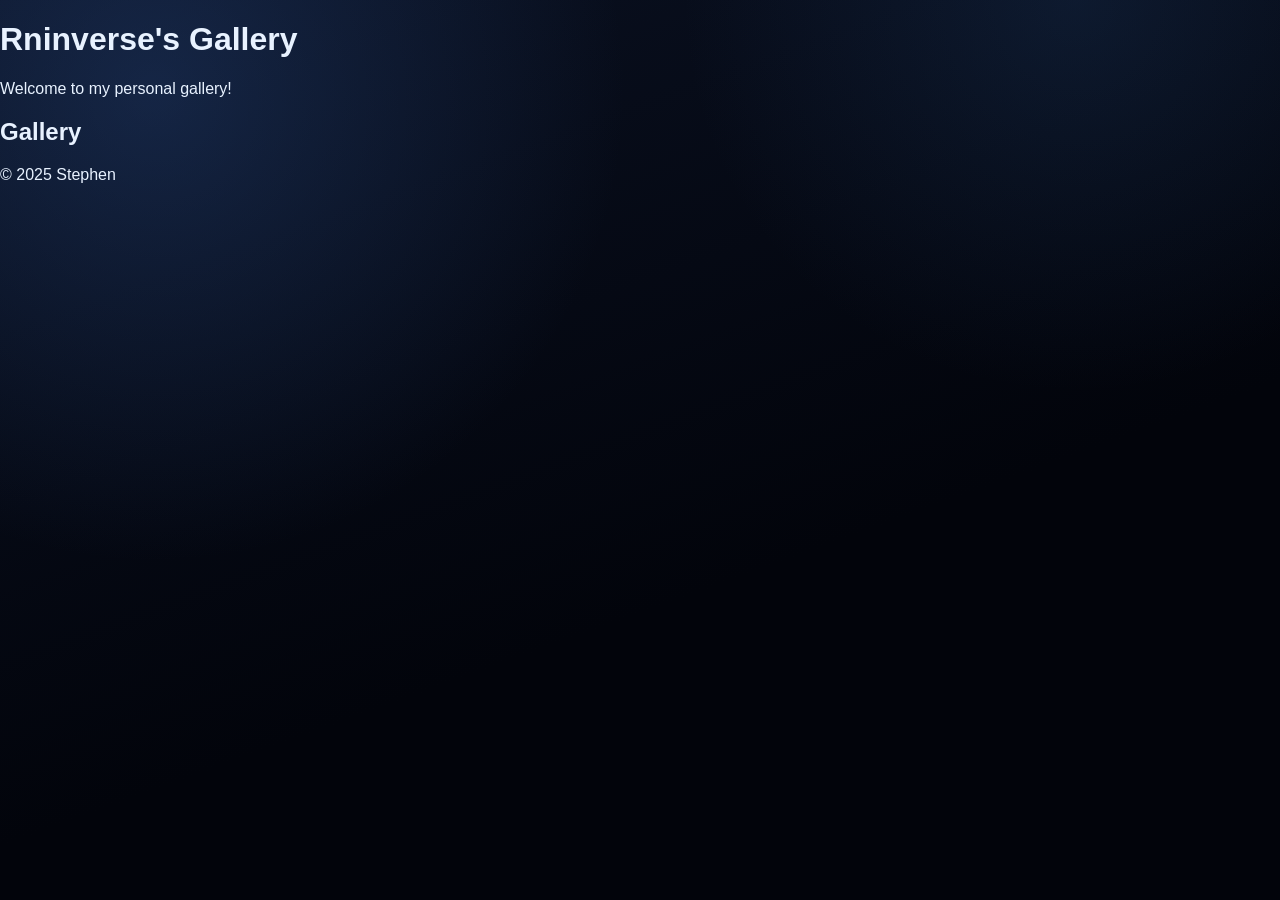
<file: gallery.html>
<!DOCTYPE html>
<html lang="en">
<head>
  <meta charset="UTF-8">
  <meta name="viewport" content="width=device-width, initial-scale=1.0">
  <title>Rninverse's Gallery</title>
  <link rel="stylesheet" href="style.css">
</head>
<body>
  <header>
    <h1>Rninverse's Gallery</h1>
    <p>Welcome to my personal gallery!</p>
  </header>

  <main>
    <section id="about">
      <h2>Gallery</h2>
    </section>
  </main>

  <footer>
    <p>© 2025 Stephen</p>
  </footer>

  <script src="script.js"></script>
</body>
</html>
</file>
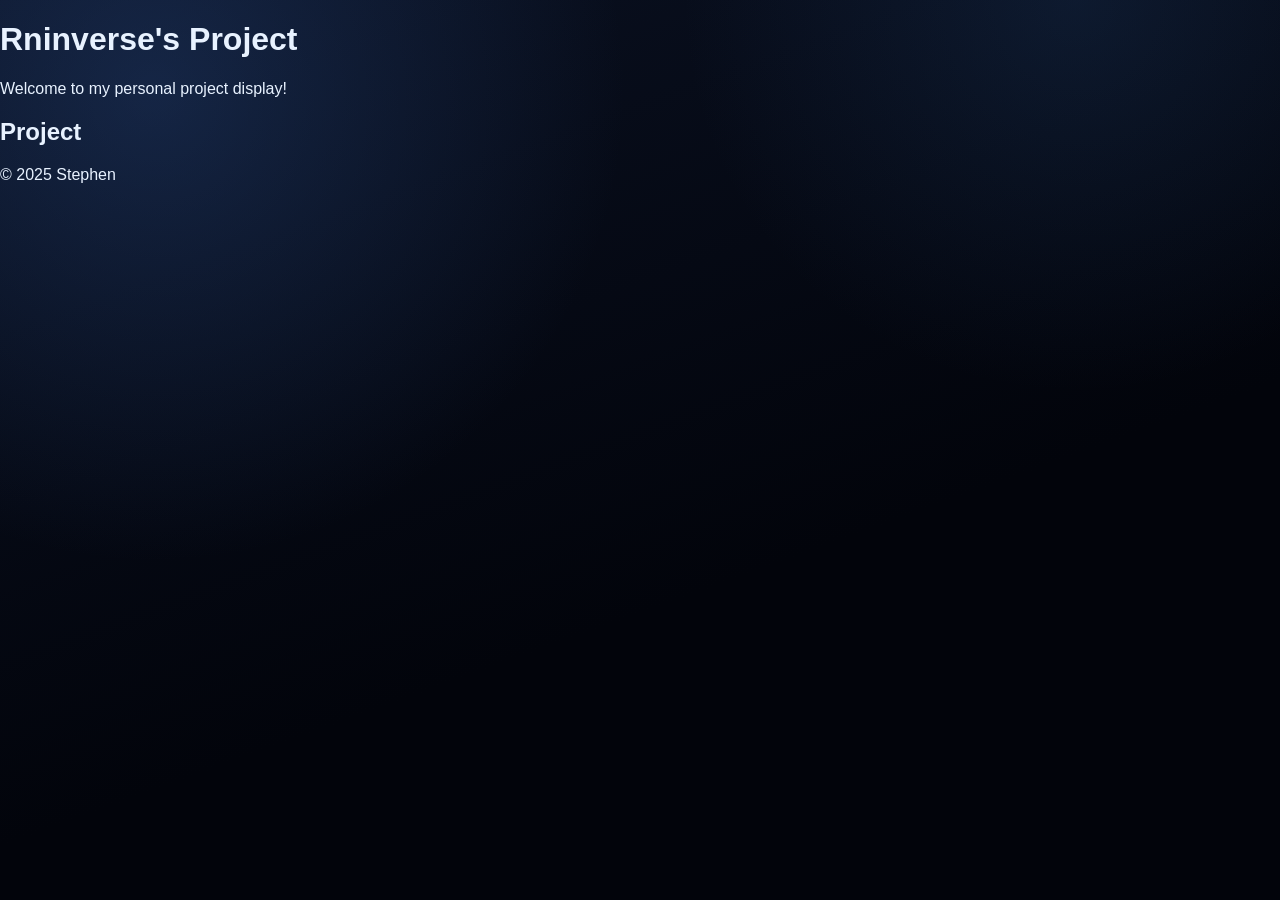
<file: project.html>
<!DOCTYPE html>
<html lang="en">
<head>
  <meta charset="UTF-8">
  <meta name="viewport" content="width=device-width, initial-scale=1.0">
  <title>Rninverse's Projcet</title>
  <link rel="stylesheet" href="style.css">
</head>
<body>
  <header>
    <h1>Rninverse's Project</h1>
    <p>Welcome to my personal project display!</p>
  </header>

  <main>
    <section id="about">
      <h2>Project</h2>
    </section>
  </main>

  <footer>
    <p>© 2025 Stephen</p>
  </footer>

  <script src="script.js"></script>
</body>
</html>
</file>
<file: style.css>
:root {
  --bg-deep: #02040b;
  --bg-mid: #0a1122;
  --panel-bg: rgba(8, 16, 34, 0.72);
  --panel-border: rgba(147, 197, 253, 0.28);
  --text-main: #e8f2ff;
  --text-muted: #a7b8d6;
  --accent: #8ad7ff;
}

* {
  box-sizing: border-box;
}

html,
body {
  margin: 0;
  min-height: 100%;
}

body {
  position: relative;
  overflow-x: hidden;
  color: var(--text-main);
  font-family: "Space Grotesk", sans-serif;
  background:
    radial-gradient(circle at 12% 10%, rgba(44, 80, 142, 0.35), transparent 34%),
    radial-gradient(circle at 84% 0%, rgba(43, 86, 143, 0.2), transparent 28%),
    linear-gradient(160deg, var(--bg-mid) 0%, var(--bg-deep) 62%);
}

.space-bg {
  position: fixed;
  inset: 0;
  z-index: 0;
  pointer-events: none;
  overflow: hidden;
}

.star-layer,
.trail-layer {
  position: absolute;
  inset: 0;
}

.star {
  position: absolute;
  top: calc(var(--y) * 1%);
  left: calc(var(--x) * 1%);
  width: var(--size);
  height: var(--size);
  border-radius: 50%;
  opacity: 0.6;
  background: #e6f4ff;
  box-shadow:
    0 0 5px rgba(167, 216, 255, 0.8),
    0 0 13px rgba(96, 168, 255, 0.35);
  animation: twinkle var(--twinkle) ease-in-out infinite;
  animation-delay: var(--delay);
}

.trail {
  position: absolute;
  top: calc(var(--y) * 1%);
  left: calc(var(--x) * 1%);
  width: var(--length);
  height: 2px;
  border-radius: 999px;
  opacity: 0;
  background: linear-gradient(90deg, rgba(255, 255, 255, 0), rgba(160, 220, 255, 0.92), rgba(255, 255, 255, 0));
  filter: drop-shadow(0 0 7px rgba(109, 183, 255, 0.5));
  transform: translate3d(0, 0, 0) rotate(var(--angle));
  animation: fly var(--duration) linear infinite;
  animation-delay: var(--delay);
}

.page-shell {
  position: relative;
  z-index: 1;
  max-width: 1180px;
  margin: 0 auto;
  padding: clamp(1.2rem, 3vw, 2.4rem);
}

.site-header h1 {
  margin: 0;
  font-family: "Caveat", cursive;
  font-size: clamp(3rem, 10vw, 6.2rem);
  line-height: 0.95;
  letter-spacing: 0.02em;
  text-shadow:
    0 0 18px rgba(115, 183, 255, 0.35),
    0 0 34px rgba(75, 136, 255, 0.24);
}

.site-header p {
  margin: 0.45rem 0 1.4rem;
  color: var(--text-muted);
  letter-spacing: 0.03em;
}

.layout-grid {
  display: grid;
  grid-template-columns: minmax(0, 1fr) 290px;
  align-items: start;
  gap: clamp(1rem, 2.4vw, 1.7rem);
}

.main-content {
  display: grid;
  gap: clamp(1rem, 2.6vw, 1.4rem);
}

.panel,
.side-panel {
  border-radius: 22px;
  border: 1px solid var(--panel-border);
  background: var(--panel-bg);
  box-shadow:
    inset 0 0 0 1px rgba(241, 247, 255, 0.03),
    0 14px 28px rgba(0, 0, 0, 0.35);
  backdrop-filter: blur(5px);
}

.panel {
  padding: clamp(1rem, 3.2vw, 1.6rem);
}

.panel h2,
.side-panel h2 {
  margin: 0 0 0.8rem;
  font-size: 1.45rem;
}

.panel p {
  margin: 0 0 0.8rem;
  color: #d3def0;
  max-width: 70ch;
}

.project-grid {
  display: grid;
  grid-template-columns: repeat(auto-fit, minmax(180px, 1fr));
  gap: 0.9rem;
}

.project-card {
  border: 1px solid rgba(138, 215, 255, 0.22);
  border-radius: 16px;
  background: rgba(8, 20, 44, 0.6);
  padding: 0.9rem;
}

.project-card h3 {
  margin: 0 0 0.45rem;
  color: #d8f1ff;
  font-size: 1rem;
}

.project-card p {
  margin: 0;
  color: var(--text-muted);
  font-size: 0.93rem;
}

.side-panel {
  padding: 1rem;
}

.side-block + .side-block {
  margin-top: 1rem;
  padding-top: 1rem;
  border-top: 1px solid rgba(138, 215, 255, 0.22);
}

.link-list {
  list-style: none;
  padding: 0;
  margin: 0;
  display: grid;
  gap: 0.55rem;
}

.link-list a {
  color: var(--text-main);
  text-decoration: none;
  font-weight: 500;
  letter-spacing: 0.02em;
  transition: color 160ms ease, transform 160ms ease;
}

.link-list a:hover,
.link-list a:focus-visible {
  color: var(--accent);
  transform: translateX(4px);
}

@keyframes twinkle {
  0%,
  100% {
    transform: scale(0.8);
    opacity: 0.35;
  }
  50% {
    transform: scale(1.2);
    opacity: 0.95;
  }
}

@keyframes fly {
  0% {
    opacity: 0;
    transform: translate3d(-38vw, -38vh, 0) rotate(var(--angle));
  }
  15% {
    opacity: 0.8;
  }
  100% {
    opacity: 0;
    transform: translate3d(120vw, 120vh, 0) rotate(var(--angle));
  }
}

@media (max-width: 900px) {
  .layout-grid {
    grid-template-columns: 1fr;
  }

  .side-panel {
    order: 2;
  }
}

@media (prefers-reduced-motion: reduce) {
  .star,
  .trail {
    animation: none;
    opacity: 0.5;
  }

  .link-list a {
    transition: none;
  }
}
</file>
